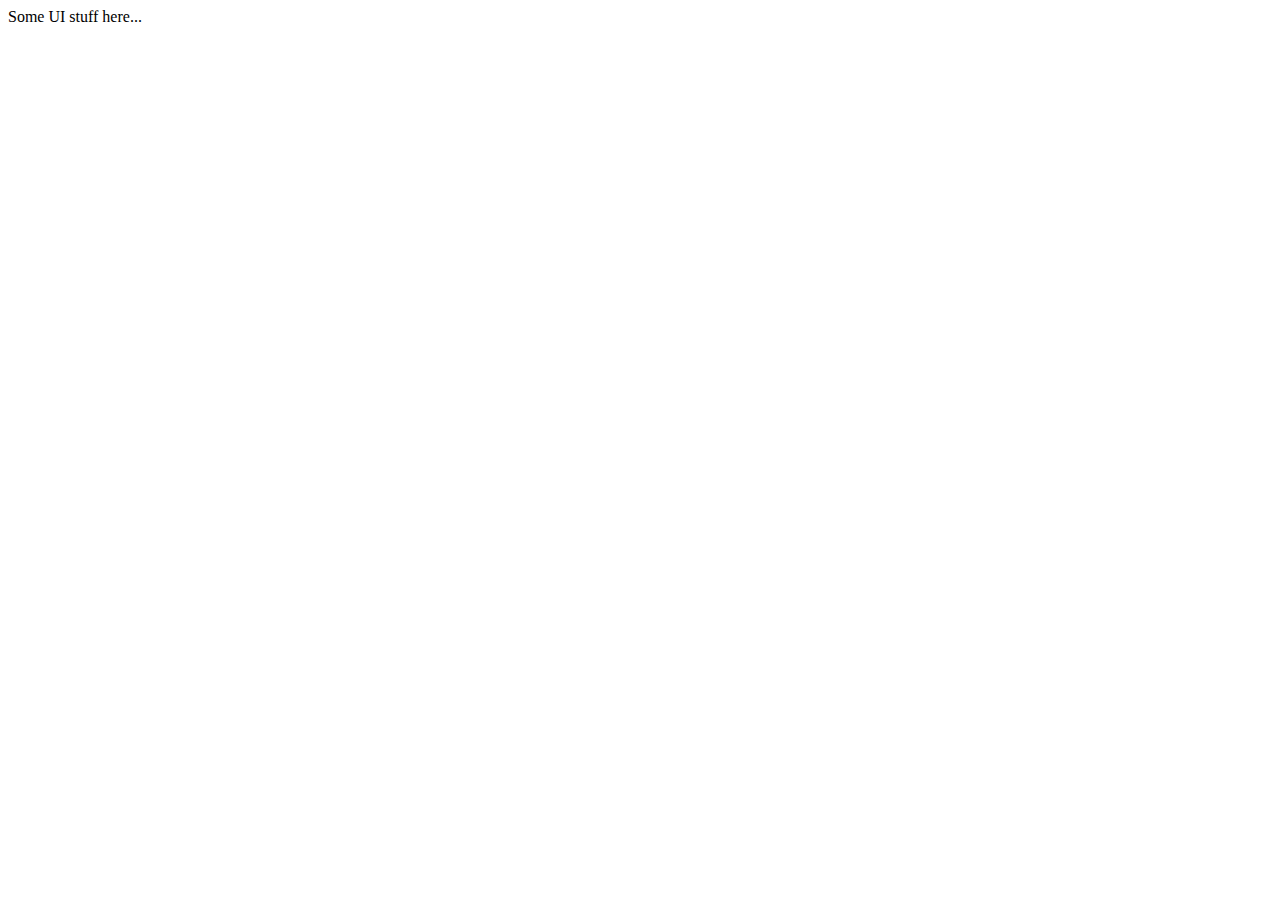
<file: sample.html>
<!DOCTYPE html>
<html>
<head>
	<title>Hackathon</title>
	<!-- Include core bootstrap -->
	<script type="text/javascript" src="http://studs.gpsgate.com/Services/Core.ashx?xss2=true&deps=true"></script>
	
	<!-- Google maps API -->
	<!-- https://developers.google.com/maps/documentation/javascript/tutorial -->
	<!-- <script type="text/javascript" src="https://maps.googleapis.com/maps/api/js?sensor=true"></script> -->
	
	<script>
		// Include session handling (login/logout) + jQuery
		goog.require('GpsGate.Session');

		// knockout (http://http://knockoutjs.com/)
		// goog.require('ko');
	</script>

	<script>
		// Include hackathon web service
		GpsGate.require('GpsGate.Server.Hackathon');
	</script>

	<script>

		function doLogin() {
			var appId = 5;
			var username = '';
			var password = '';
			
			return GpsGate.Session.login(username, password, { appId: appId }).addCallbacks(
					function(result) {
						console.log('Login OK');
						setTimeout(mainProgram, 0); // use timeout "trick" to get out of the deferred callback chain scope
					},
					function(error) {
						console.error("that's a bummer!")
					}
				);
		}

		function mainProgram() {
			// do something
			console.log('app.main');

			// Get some users
			GpsGate.Server.Hackathon.GetUpdatedUsers().addCallbacks(
				function(response) {
					var ul = jQuery('#users');
					for (var i = 0; i < response.users.length; i++) {
						ul.append('<li>' + response.users[i].name + '</li>');
					}
				},
				function(error) { }
			);
		}

		jQuery(document).ready(doLogin);
	</script>
</head>
<body>
	<div>
		Some UI stuff here...
		<ul id="users">
		</ul>
	</div>
</body>
</html>
</file>
